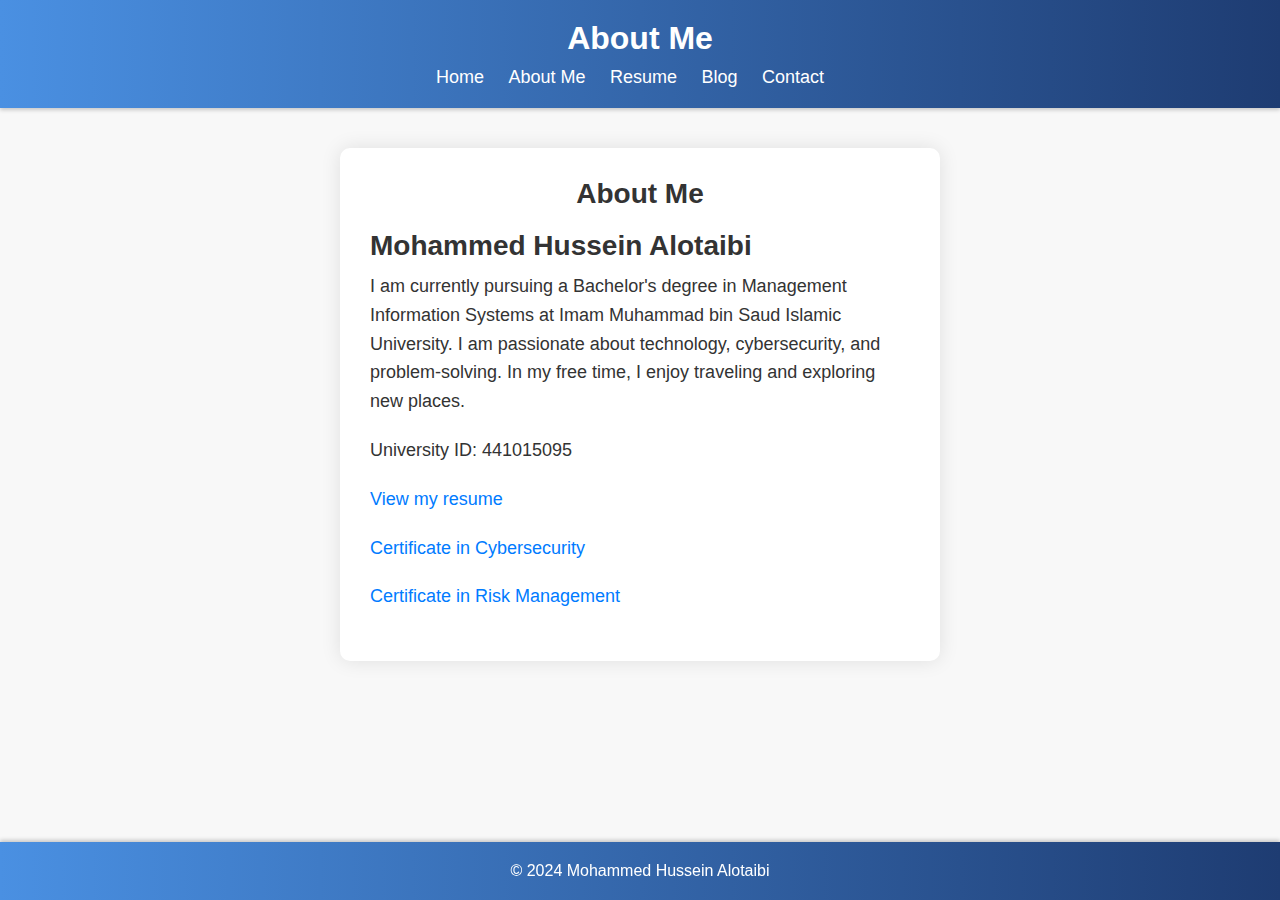
<file: about.html>
<!DOCTYPE html>
<html lang="en">
<head>
    <meta charset="UTF-8">
    <meta name="viewport" content="width=device-width, initial-scale=1.0">
    <title>About Me - Mohammed Hussein Alotaibi</title>
    <link rel="stylesheet" href="styles.css">
</head>
<body>
    <header>
        <h1>About Me</h1>
        <nav>
            <ul>
                <li><a href="index.html">Home</a></li>
                <li><a href="about.html">About Me</a></li>
                <li><a href="resume.html">Resume</a></li>
                <li><a href="blog.html">Blog</a></li>
                <li><a href="contact.html">Contact</a></li>
            </ul>
        </nav>
    </header>
    <section id="about">
        <div class="about-content">
            <div class="bio">
			      <center>  <h2>About Me</h2> </center>

                <h3>Mohammed Hussein Alotaibi</h3>
                <p>I am currently pursuing a Bachelor's degree in Management Information Systems at Imam Muhammad bin Saud Islamic University. I am passionate about technology, cybersecurity, and problem-solving. In my free time, I enjoy traveling and exploring new places.</p>
                <p>University ID: 441015095</p>
                <p><a href="resume.html">View my resume</a></p>
                <p><a href="certificate_cybersecurity.pdf" target="_blank">Certificate in Cybersecurity</a></p>
                <p><a href="certificate_risk_management.pdf" target="_blank">Certificate in Risk Management</a></p>
            </div>
        </div>
    </section>
    <footer>
        <p>&copy; 2024 Mohammed Hussein Alotaibi</p>
    </footer>
</body>
</html>
</file>
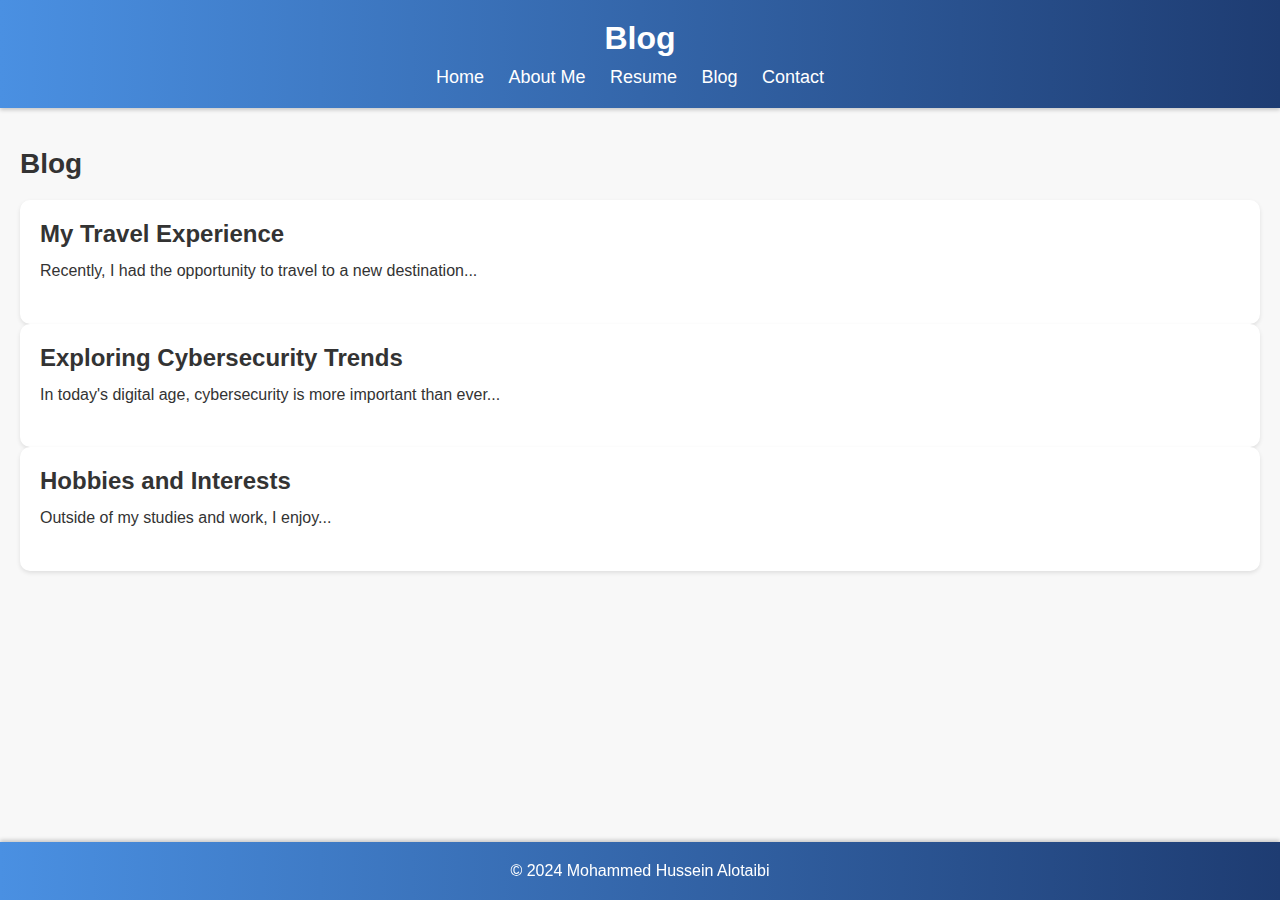
<file: blog.html>
<!DOCTYPE html>
<html lang="en">
<head>
    <meta charset="UTF-8">
    <meta name="viewport" content="width=device-width, initial-scale=1.0">
    <title>Blog - Mohammed Hussein Alotaibi</title>
    <link rel="stylesheet" href="styles.css">
</head>
<body>
    <header>
        <h1>Blog</h1>
        <nav>
            <ul>
                <li><a href="index.html">Home</a></li>
                <li><a href="about.html">About Me</a></li>
                <li><a href="resume.html">Resume</a></li>
                <li><a href="blog.html">Blog</a></li>
                <li><a href="contact.html">Contact</a></li>
            </ul>
        </nav>
    </header>
    <section id="blog">
        <h2>Blog</h2>
        <div class="blog-post">
            <h3>My Travel Experience</h3>
            <p>Recently, I had the opportunity to travel to a new destination...</p>
        </div>
        <div class="blog-post">
            <h3>Exploring Cybersecurity Trends</h3>
            <p>In today's digital age, cybersecurity is more important than ever...</p>
        </div>
        <div class="blog-post">
            <h3>Hobbies and Interests</h3>
            <p>Outside of my studies and work, I enjoy...</p>
        </div>
    </section>
    <footer>
        <p>&copy; 2024 Mohammed Hussein Alotaibi</p>
    </footer>
</body>
</html>
</file>
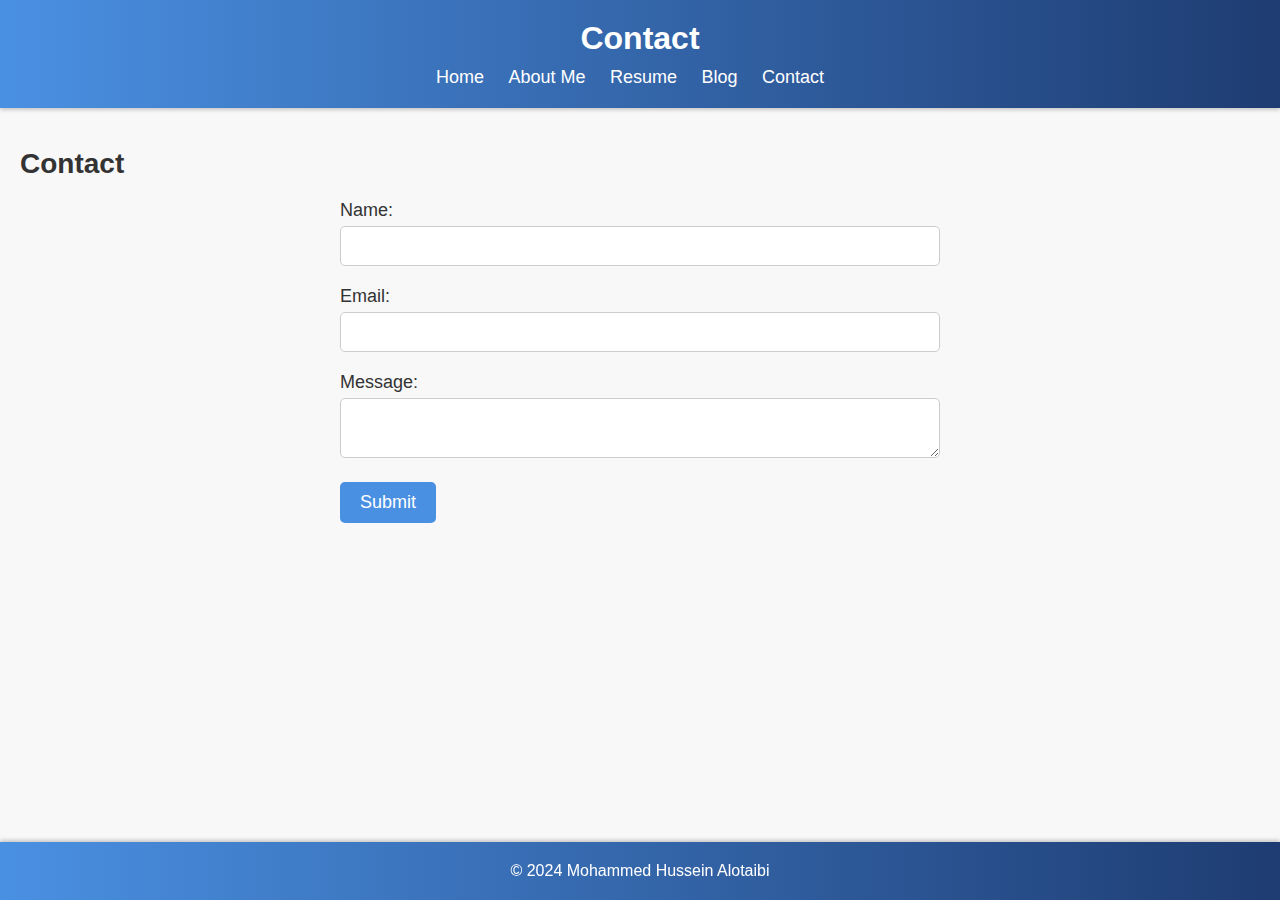
<file: contact.html>
<!DOCTYPE html>
<html lang="en">
<head>
    <meta charset="UTF-8">
    <meta name="viewport" content="width=device-width, initial-scale=1.0">
    <title>Contact - Mohammed Hussein Alotaibi</title>
    <link rel="stylesheet" href="styles.css">
</head>
<body>
    <header>
        <h1>Contact</h1>
        <nav>
            <ul>
                <li><a href="index.html">Home</a></li>
                <li><a href="about.html">About Me</a></li>
                <li><a href="resume.html">Resume</a></li>
                <li><a href="blog.html">Blog</a></li>
                <li><a href="contact.html">Contact</a></li>
            </ul>
        </nav>
    </header>
    <section id="contact">
        <h2>Contact</h2>
        <form id="contact-form">
            <div class="form-group">
                <label for="name">Name:</label>
                <input type="text" id="name" name="name" required>
            </div>
            <div class="form-group">
                <label for="email">Email:</label>
                <input type="email" id="email" name="email" required>
            </div>
            <div class="form-group">
                <label for="message">Message:</label>
                <textarea id="message" name="message" required></textarea>
            </div>
            <button type="submit">Submit</button>
            <p id="form-message"></p>
        </form>
    </section>
    <footer>
        <p>&copy; 2024 Mohammed Hussein Alotaibi</p>
    </footer>

    <script src="script.js"></script>
</body>
</html>
</file>
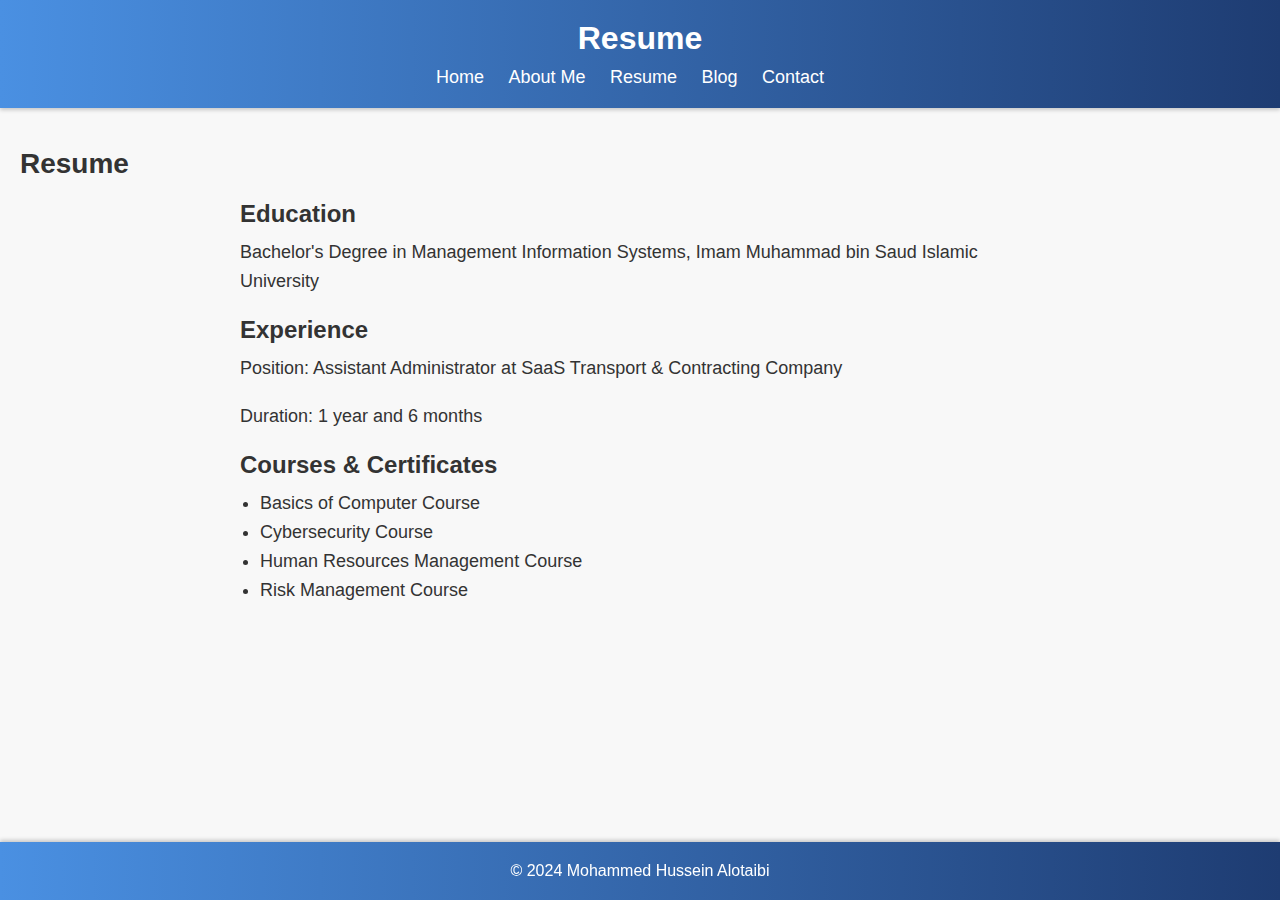
<file: resume.html>
<!DOCTYPE html>
<html lang="en">
<head>
    <meta charset="UTF-8">
    <meta name="viewport" content="width=device-width, initial-scale=1.0">
    <title>Resume - Mohammed Hussein Alotaibi</title>
    <link rel="stylesheet" href="styles.css">
</head>
<body>
    <header>
        <h1>Resume</h1>
        <nav>
            <ul>
                <li><a href="index.html">Home</a></li>
                <li><a href="about.html">About Me</a></li>
                <li><a href="resume.html">Resume</a></li>
                <li><a href="blog.html">Blog</a></li>
                <li><a href="contact.html">Contact</a></li>
            </ul>
        </nav>
    </header>
    <section id="resume">
        <h2>Resume</h2>
        <div class="resume-details">
            <h3>Education</h3>
            <p>Bachelor's Degree in Management Information Systems, Imam Muhammad bin Saud Islamic University</p>
            <h3>Experience</h3>
            <p>Position: Assistant Administrator at SaaS Transport & Contracting Company</p>
            <p>Duration: 1 year and 6 months</p>
            <h3>Courses & Certificates</h3>
            <ul>
                <li>Basics of Computer Course</li>
                <li>Cybersecurity Course</li>
                <li>Human Resources Management Course</li>
                <li>Risk Management Course</li>
            </ul>
        </div>
    </section>
    <footer>
        <p>&copy; 2024 Mohammed Hussein Alotaibi</p>
    </footer>
</body>
</html>
</file>
<file: styles.css>
/* Reset CSS */
* {
    margin: 0;
    padding: 0;
    box-sizing: border-box;
}

/* Body styles */
body {
    font-family: Arial, sans-serif;
    background-color: #f8f8f8;
    color: #333;
}

/* Header styles */
header {
    background: linear-gradient(to right, #4a90e2, #1e3c72); /* Mix of two colors */
    color: #fff;
    padding: 20px;
    text-align: center;
    box-shadow: 0 2px 4px rgba(0, 0, 0, 0.2);
}

header h1 {
    font-size: 32px;
    margin-bottom: 10px;
}

nav ul {
    list-style-type: none;
    padding: 0;
}

nav ul li {
    display: inline;
    margin-right: 20px;
}

nav ul li a {
    color: #fff;
    text-decoration: none;
    font-size: 18px;
    transition: color 0.3s ease;
}

nav ul li a:hover {
    color: #f4f4f4;
}

/* Section styles */
section {
    padding: 40px 20px;
    text-align: left;
}

section h2 {
    font-size: 28px;
    margin-bottom: 20px;
}

section p {
    font-size: 16px;
    line-height: 1.6;
    margin-bottom: 20px;
}

.profile-img {
    width: 200px;
    border-radius: 50%;
    margin-top: 30px;
    box-shadow: 0 0 20px rgba(0, 0, 0, 0.2);
}


/* Footer styles */
footer {
    background: linear-gradient(to right, #4a90e2, #1e3c72); /* Mix of two colors */
    color: #fff;
    text-align: center;
    padding: 20px;
    position: fixed;
    bottom: 0;
    width: 100%;
    box-shadow: 0 -2px 4px rgba(0, 0, 0, 0.2);
}

/* About Me Page styles */
.about-content {
    display: flex;
    justify-content: center;
    align-items: center;
}

.bio {
    max-width: 600px;
    background-color: #fff;
    padding: 30px;
    border-radius: 10px;
    box-shadow: 0 0 20px rgba(0, 0, 0, 0.1);
}

.bio h3 {
    font-size: 28px;
    margin-bottom: 10px;
}

.bio p {
    font-size: 18px;
    line-height: 1.6;
    margin-bottom: 20px;
}

.bio a {
    color: #007bff;
    text-decoration: none;
    transition: color 0.3s ease;
}

.bio a:hover {
    color: #0056b3;
}
.resume-details {
    max-width: 800px;
    margin: 0 auto;
}

.resume-details h3 {
    font-size: 24px;
    margin-bottom: 10px;
}

.resume-details p {
    font-size: 18px;
    line-height: 1.6;
    margin-bottom: 20px;
}

.resume-details ul {
    margin-left: 20px;
}

.resume-details ul li {
    font-size: 18px;
    line-height: 1.6;
}
.blog-post {
    background-color: #fff;
    padding: 20px;
    border-radius: 10px;
    box-shadow: 0 2px 4px rgba(0, 0, 0, 0.1);
}

.blog-post h3 {
    font-size: 24px;
    margin-bottom: 10px;
}

.blog-post p {
    font-size: 16px;
    line-height: 1.6;
    margin-bottom: 20px;
}
#contact-form {
    max-width: 600px;
    margin: 0 auto;
}

.form-group {
    margin-bottom: 20px;
}

.form-group label {
    display: block;
    font-size: 18px;
    margin-bottom: 5px;
}

.form-group input,
.form-group textarea {
    width: 100%;
    padding: 10px;
    font-size: 16px;
    border: 1px solid #ccc;
    border-radius: 5px;
}

button[type="submit"] {
    background-color: #4a90e2;
    color: #fff;
    padding: 10px 20px;
    border: none;
    border-radius: 5px;
    font-size: 18px;
    cursor: pointer;
    transition: background-color 0.3s ease;
}

button[type="submit"]:hover {
    background-color: #1e3c72;
}

#form-message {
    margin-top: 10px;
    font-size: 16px;
    color: #007bff;
}
</file>
